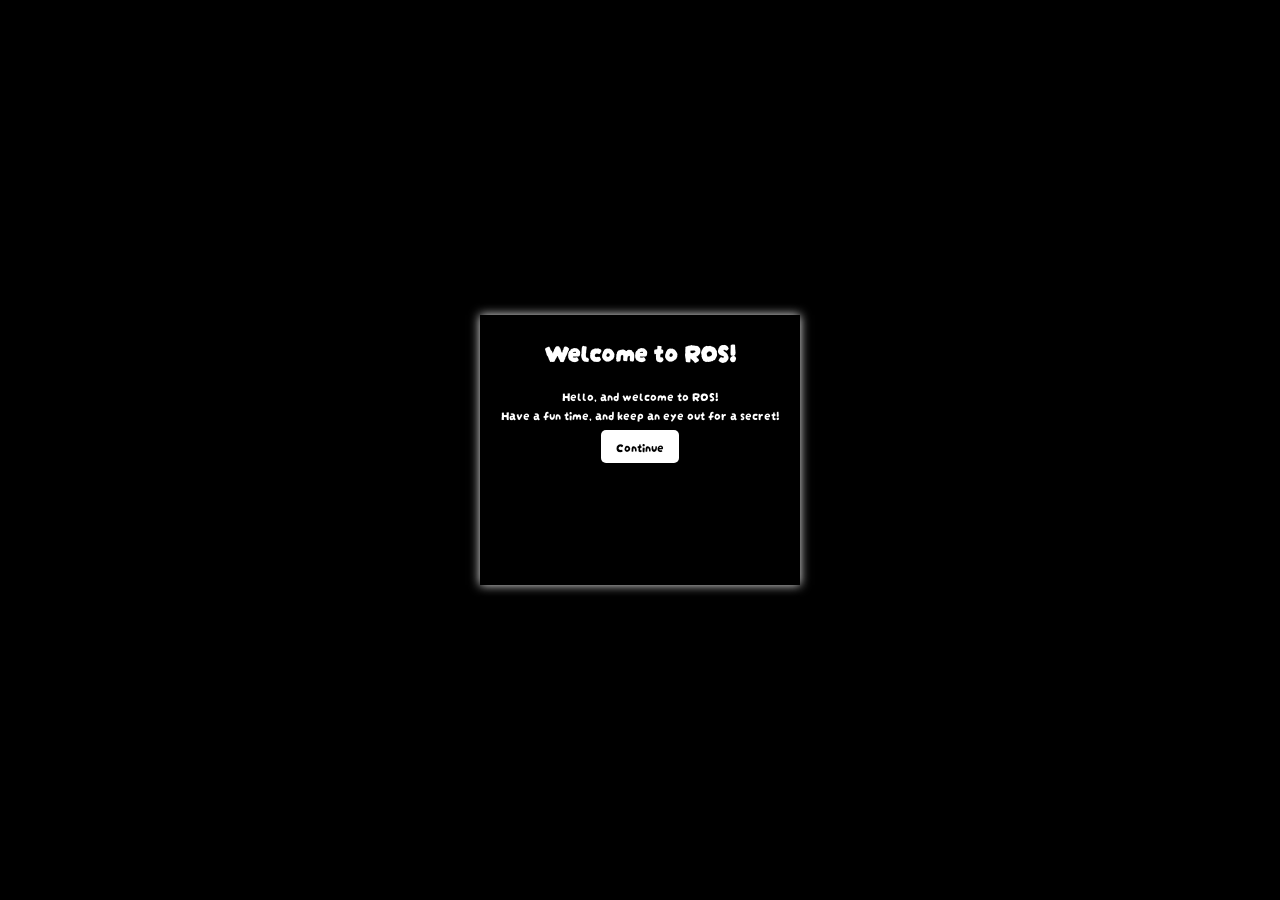
<file: index.html>
<!DOCTYPE html>
<html>
    <head>
        <title>Web OS</title>
        <link rel="stylesheet" type="text/css" href="style.css">
    </head>
    <body class="welcome">
        <div class="welcome-container">
            <h1>Welcome to ROS!</h1>
            <p>Hello, and welcome to ROS!<br>Have a fun time, and keep an eye out for a secret!</p>
            <a href="./homepage.html" class="continue">Continue</a>
        </div>
        <script src="script.js"></script>
    </body>
</html>
</file>
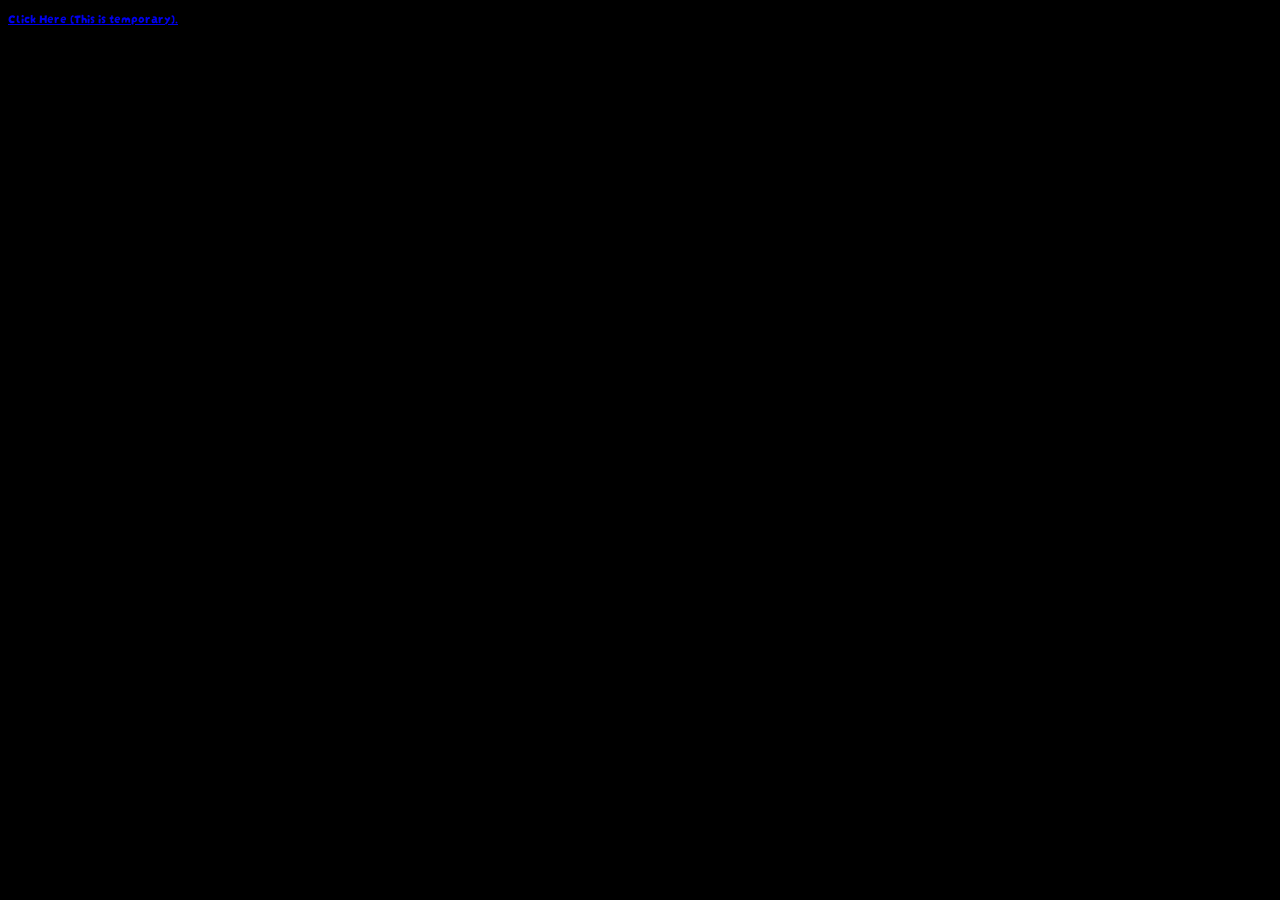
<file: homepage.html>
<!DOCTYPE html>
<html>
    <head>
        <title>Homepage</title>
        <link rel="stylesheet" type="text/css" href="style.css">
    </head>
    <body>
        <a href="index.html">Click Here (This is temporary).</a>
        <script src="script.js"></script>
    </body>
</html>
</file>
<file: style.css>
@import url('https://fonts.googleapis.com/css2?family=Darumadrop+One&display=swap');
:root {
    --font-size: 1vw;
}
body {
    background-color: #000000;
    color: #FFFFFF;
    font-family: 'Darumadrop One', sans-serif;
    font-size: var(--font-size);
}
.welcome {
    margin: 0px;
    display: flex;
    align-items: center;
    justify-content: center;
    flex-direction: column;
    height: 100vh;
}
.welcome-container {
    text-align: center;
    box-shadow: 0px 0px 10px #f0f0f0;
    height: 30vh;
    width: 25vw;
}
.continue {
    background-color: #ffffff;
    color: #000000;
    text-decoration: none;
    padding: 7px 15px;
    border-radius: 5px;
}
.homepage {
    margin: 0px;
    background-image: url('./sunflower-wallpaper.jpg');
    background-position-y: bottom;
    background-position-x: center;
    background-size: cover;
    height: 100vh;
}
.topBar {
    display: flex;
    align-items: center;
    background-color: rgba(20, 135, 255, 0.5);
    backdrop-filter: blur(20px);
    padding: 10px;
    height: 2vh;
    p {
        padding: 0px 10px;
    }
}
#window {
    position: absolute;
    top: 50vh;
    left: 50vw;
    background-color: rgb(255, 255, 255);
    color: #000000;
    padding: 10px;
    #windowheader {
        display: flex;
        align-items: center;
        background-color: #cacaca;
        padding: 0px;
        margin: -10px;
        height: 3vh;
    }
}
#window1 {
    display: none;
    position: absolute;
    background-color: rgb(255, 255, 255);
    color: #000000;
    padding: 10px;
    #window1header {
        display: flex;
        align-items: center;
        background-color: #cacaca;
        padding: 0px;
        margin: -10px;
        height: 3vh;
    }
}
#houseIcon {
    height: 7vh;
    width: 7vh;
    padding: 3vh 3vh 1vh 3vh;
}
#calendarIcon {
    height: 7vh;
    width: 7vh;
    padding: 3vh 3vh 1vh 3vh;
}
.icon {
    display: flex;
    text-align: center;
    flex-direction: column;
    align-items: flex-start;
}
#secret {
    display: flex;
    align-items: center;
    justify-content: center;
    height: 100vh;
    margin: 0px;
    flex-direction: column;
    text-align: center;
}
#cipherInput {
    display: flex;
    flex-direction: column;
    input {    
        font-family: 'Darumadrop One', sans-serif;
        background-color: #f0f0f0;
        color: #000000;
        border-radius: 10px;
    }
}
#reward {
    display: flex;
    align-items: center;
    justify-content: center;
    height: 100vh;
    margin: 0px;
    flex-direction: column;
    text-align: center;
}
</file>
